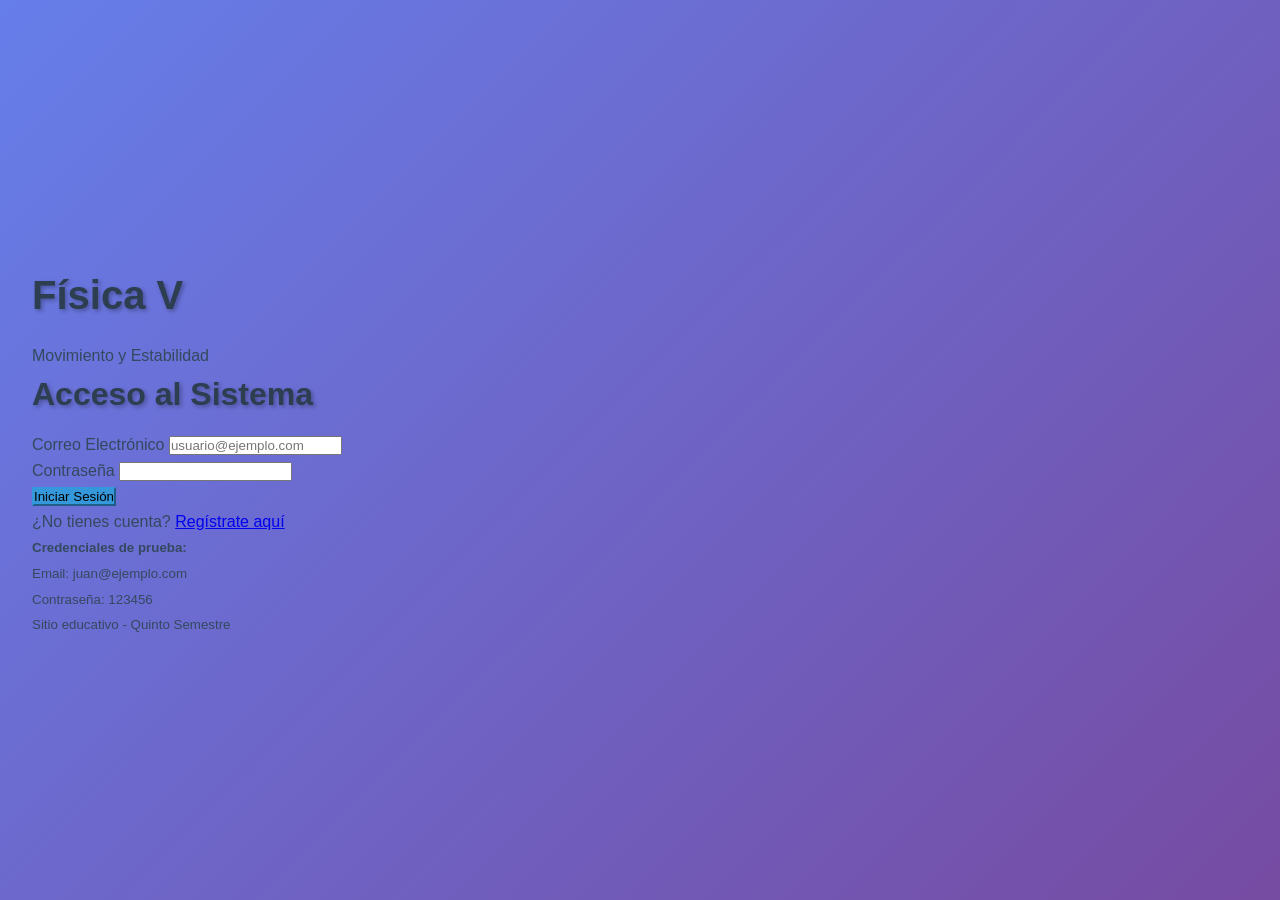
<file: index.html>
<!DOCTYPE html>
<html lang="es">
<head>
    <meta charset="UTF-8">
    <meta name="viewport" content="width=device-width, initial-scale=1.0">
    <meta name="description" content="Sitio web educativo sobre Movimiento y Estabilidad: Fuerzas e Interacciones">
    <meta name="keywords" content="física, movimiento, fuerzas, interacciones, educación">
    <meta name="author" content="Estudiante de Física">
    <title>Física: Movimiento y Estabilidad - Login</title>
    <link rel="stylesheet" href="estilos.css">
    <link rel="icon" type="image/x-icon" href="logo.png">
</head>
<body class="login-body">
    <div class="container login-container">
        <div class="row justify-content-center">
            <div class="col-md-6 col-lg-4">
                <div class="card shadow-lg">
                    <div class="card-header bg-primary text-white text-center">
                        <h1 class="h3 mb-0 titulo-sombra">Física V</h1>
                        <p class="mb-0">Movimiento y Estabilidad</p>
                    </div>
                    <div class="card-body">
                        <h2 class="text-center mb-4 titulo-sombra">Acceso al Sistema</h2>
                        
                        <form action="validar.php" method="POST">
                            <div class="mb-3">
                                <label for="email" class="form-label">Correo Electrónico</label>
                                <input type="email" class="form-control" id="email" name="email" 
                                       required placeholder="usuario@ejemplo.com">
                            </div>
                            
                            <div class="mb-3">
                                <label for="password" class="form-label">Contraseña</label>
                                <input type="password" class="form-control" id="password" 
                                       name="password" required>
                            </div>
                            
                            <div class="d-grid gap-2">
                                <button type="submit" class="btn btn-primary btn-lg">Iniciar Sesión</button>
                            </div>
                        </form>
                        
                        <div class="text-center mt-4">
                            <p>¿No tienes cuenta? <a href="registro.html" class="text-decoration-none">Regístrate aquí</a></p>
                        </div>
                        
                        <div class="alert alert-info mt-3">
                            <small>
                                <strong>Credenciales de prueba:</strong><br>
                                Email: juan@ejemplo.com<br>
                                Contraseña: 123456
                            </small>
                        </div>
                    </div>
                    <div class="card-footer text-center">
                        <small class="text-muted">Sitio educativo - Quinto Semestre</small>
                    </div>
                </div>
            </div>
        </div>
    </div>

</body>
</html>
</file>
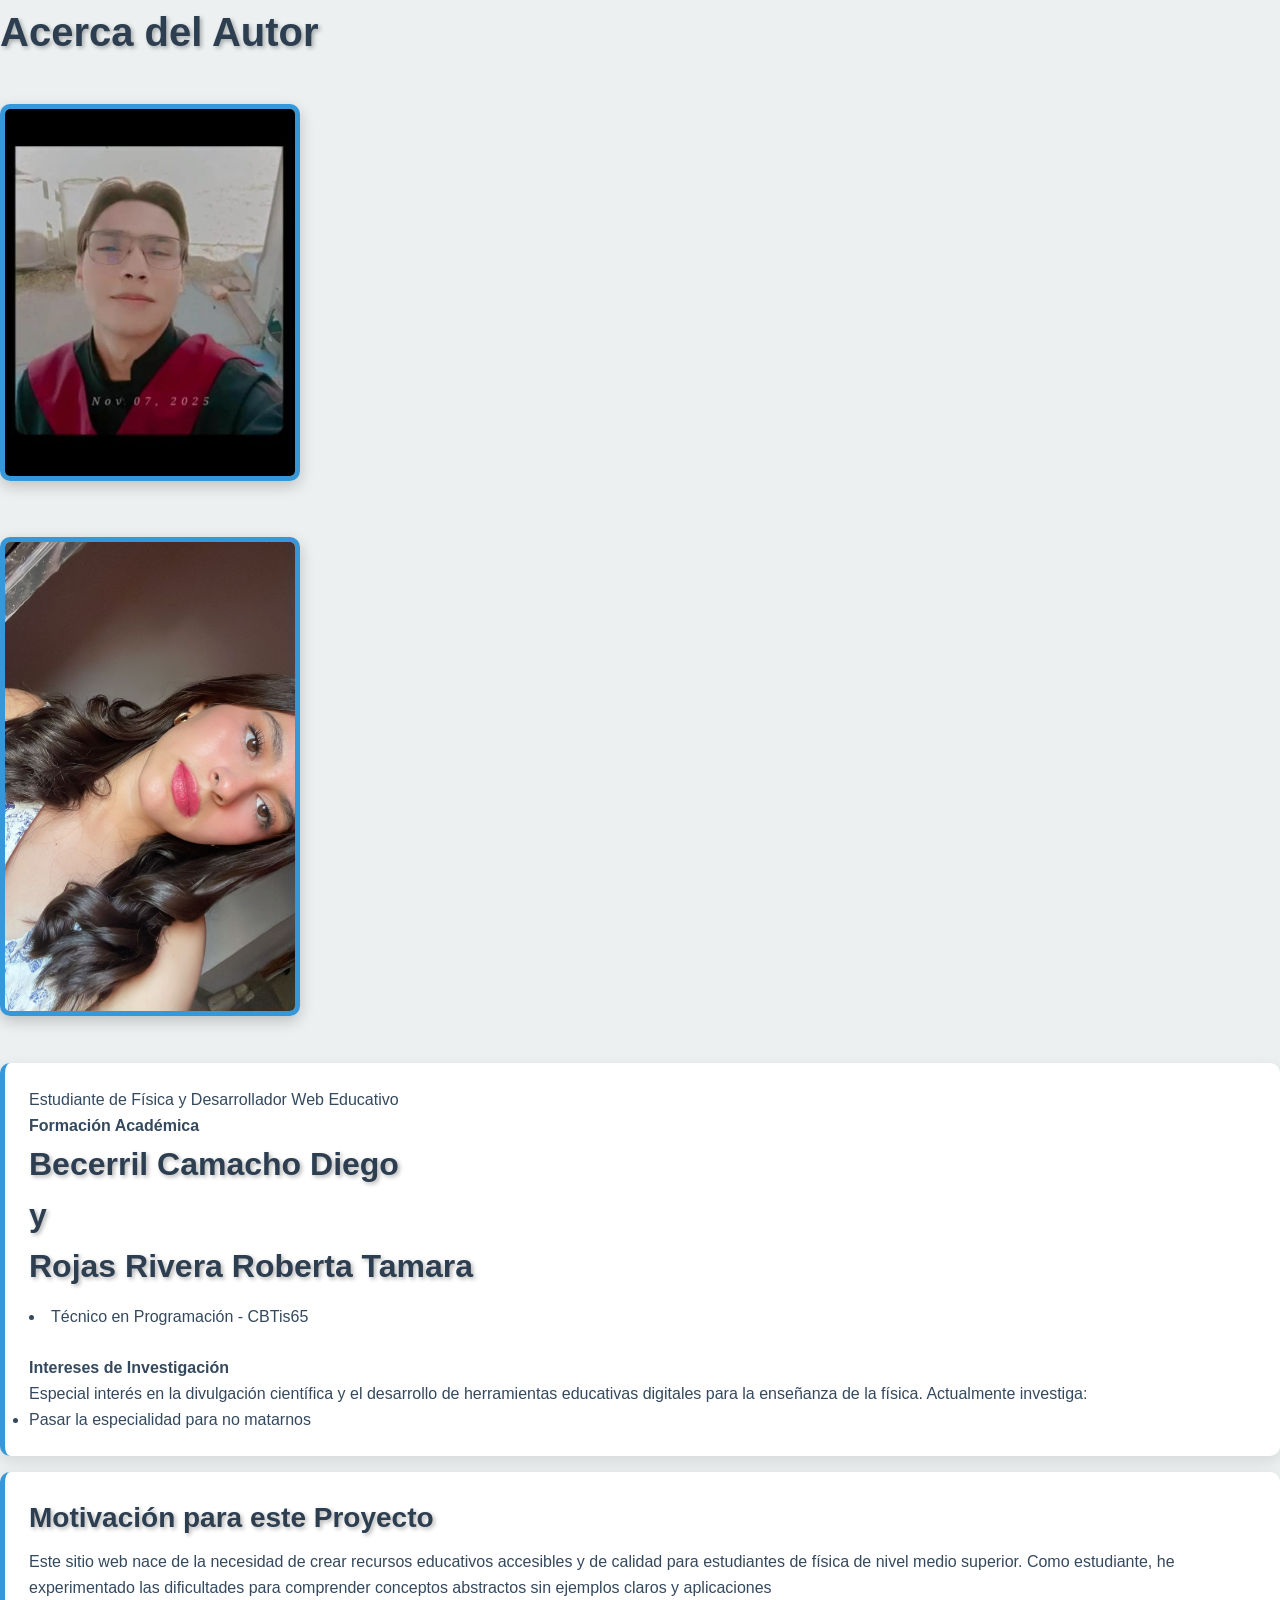
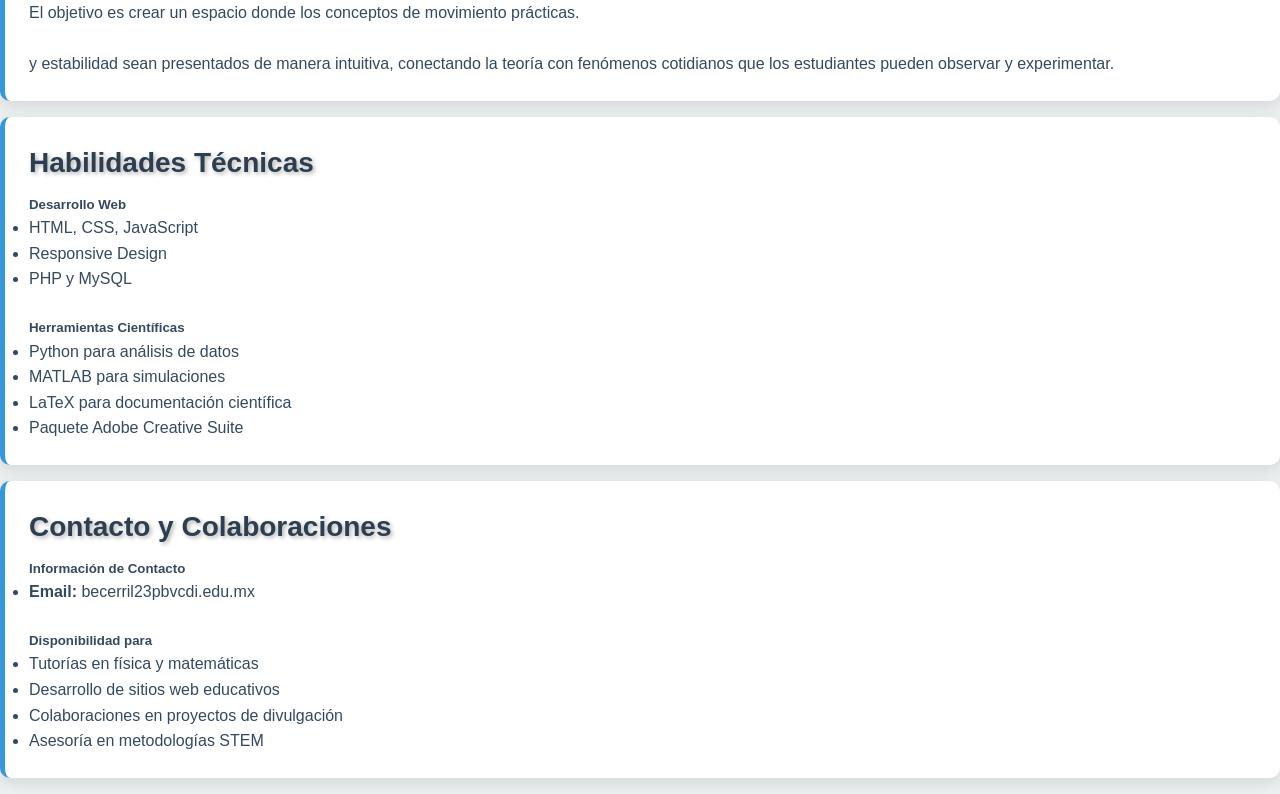
<file: biografia.html>
<!DOCTYPE html>
<html lang="es">
<head>
    <meta charset="UTF-8">
    <meta name="viewport" content="width=device-width, initial-scale=1.0">
    <title>Biografía de los Autores - Física V</title>
    <link rel="stylesheet" href="estilos.css">
</head>
<body>
    
    <main class="container mt-5 pt-5">
        <div class="row justify-content-center">
            <div class="col-md-10 col-lg-8">
                <h1 class="display-4 mb-4 titulo-sombra text-center">Acerca del Autor</h1>
                
                <div class="row mb-5">
                    <div class="col-md-4 text-center">
                        <img src="BCD.jpg" alt="Foto del autor" 
                             class="img-fluid rounded-circle shadow" 
                             style="max-width: 300px; border: 5px solid var(--color-secundario);">
                             <div class="col-md-4 text-center">
                        <img src="RRR.jpg" alt="Foto del autor" 
                             class="img-fluid rounded-circle shadow" 
                             style="max-width: 300px; border: 5px solid var(--color-secundario);">
                    
                    </div>
                    <div class="col-md-8">
                        <div class="caja-texto animacion-entrada">
                            <p class="lead">Estudiante de Física y Desarrollador Web Educativo</p>
                            
                            <h4 class="mt-4">Formación Académica</h4>
                            <ul>
                                <h2 class="titulo-sombra">Becerril Camacho Diego <br>y<br> Rojas Rivera Roberta Tamara</h2>
                            </ul>
                            <li>Técnico en Programación - CBTis65</li>
                            <br>
                            
                            <h4>Intereses de Investigación</h4>
                            <p>Especial interés en la divulgación científica y el desarrollo de herramientas educativas digitales para la enseñanza de la física. Actualmente investiga:</p>
                            <ul>
                                <li>Pasar la especialidad para no matarnos</li>
                            </ul>
                        </div>
                    </div>
                </div>
                
                <div class="caja-texto mb-5 animacion-entrada">
                    <h3 class="titulo-sombra">Motivación para este Proyecto</h3>
                    <p>Este sitio web nace de la necesidad de crear recursos educativos
                        accesibles y de calidad para estudiantes de física de nivel medio
                        superior. Como estudiante, he experimentado las dificultades para
                        comprender conceptos abstractos sin ejemplos claros y aplicaciones
                        <p>El objetivo es crear un espacio donde los conceptos de movimiento 
                        prácticas.</p><br>
                        y estabilidad sean presentados de manera intuitiva, conectando la 
                        teoría con fenómenos cotidianos que los estudiantes pueden 
                        observar y experimentar.</p>
                </div>
                
                <div class="caja-texto mb-5 animacion-entrada">
                    <h3 class="titulo-sombra">Habilidades Técnicas</h3>
                    <div class="row">
                        <div class="col-md-6">
                            <h5>Desarrollo Web</h5>
                            <ul>
                                <li>HTML, CSS, JavaScript</li>
                                <li>Responsive Design</li>
                                <li>PHP y MySQL</li>
                            </ul>
                        </div>
                        <div class="col-md-6">
                            <br>
                            <h5>Herramientas Científicas</h5>
                            <ul>
                                <li>Python para análisis de datos</li>
                                <li>MATLAB para simulaciones</li>
                                <li>LaTeX para documentación científica</li>
                                <li>Paquete Adobe Creative Suite</li>
                            </ul>
                        </div>
                    </div>
                </div>
                
                <div class="caja-texto animacion-entrada">
                    <h3 class="titulo-sombra">Contacto y Colaboraciones</h3>
                    <div class="row">
                        <div class="col-md-6">
                            <h5>Información de Contacto</h5>
                            <ul class="list-unstyled">
                                <li><strong>Email:</strong> becerril23pbvcdi.edu.mx</li>
                            </ul>
                        </div>
                        <br>
                        <div class="col-md-6">
                            <h5>Disponibilidad para</h5>
                            <ul>
                                <li>Tutorías en física y matemáticas</li>
                                <li>Desarrollo de sitios web educativos</li>
                                <li>Colaboraciones en proyectos de divulgación</li>
                                <li>Asesoría en metodologías STEM</li>
                            </ul>
                        </div>
                    </div>
                </div>
            </div>
        </div>
    </main>
    
</body>
</html>
</file>
<file: estilos.css>
/* ESTILOS GENERALES */
:root {
    --color-primario: #2c3e50;
    --color-secundario: #3498db;
    --color-acento: #e74c3c;
    --color-fondo: #ecf0f1;
    --color-texto: #34495e;
}

* {
    margin: 0;
    padding: 0;
    box-sizing: border-box;
}

body {
    font-family: 'Segoe UI', Tahoma, Geneva, Verdana, sans-serif;
    line-height: 1.6;
    color: var(--color-texto);
    background-color: var(--color-fondo);
}

/* TÍTULOS CON SOMBRA */
.titulo-sombra {
    text-shadow: 2px 2px 4px rgba(0, 0, 0, 0.3);
    color: var(--color-primario);
}

h1.titulo-sombra {
    font-size: 2.5rem;
    margin-bottom: 1rem;
}

h2.titulo-sombra {
    font-size: 2rem;
    margin-bottom: 0.75rem;
}

h3.titulo-sombra {
    font-size: 1.75rem;
    margin-bottom: 0.5rem;
}

/* PÁGINA DE LOGIN */
.login-body {
    background: linear-gradient(135deg, #667eea 0%, #764ba2 100%);
    min-height: 100vh;
    display: flex;
    align-items: center;
}

.login-container {
    padding: 2rem;
}

/* PÁGINA DE REGISTRO */
.registro-body {
    background-color: #f8f9fa;
    min-height: 100vh;
}

/* MODELO DE CAJAS */
.caja-texto {
    background-color: white;
    border-radius: 10px;
    padding: 1.5rem;
    margin: 1rem 0;
    box-shadow: 0 5px 15px rgba(0, 0, 0, 0.1);
    border-left: 5px solid var(--color-secundario);
}

.caja-destacada {
    background-color: #fffde7;
    border: 2px solid #ffeb3b;
    border-radius: 10px;
    padding: 1.5rem;
    margin: 1.5rem 0;
}

/* NAVEGACIÓN */
.navbar-custom {
    background-color: var(--color-primario) !important;
    box-shadow: 0 2px 10px rgba(0, 0, 0, 0.1);
}

.navbar-custom .navbar-brand {
    color: white !important;
    font-weight: bold;
    font-size: 1.5rem;
}

.navbar-custom .nav-link {
    color: rgba(255, 255, 255, 0.9) !important;
    transition: color 0.3s;
}

.navbar-custom .nav-link:hover {
    color: white !important;
}

/* CONTENIDO PRINCIPAL */
.contenido-principal {
    min-height: 80vh;
    padding: 2rem 0;
}

/* IMÁGENES */
.img-fluid {
    border-radius: 10px;
    box-shadow: 0 5px 15px rgba(0, 0, 0, 0.2);
    margin: 1.5rem 0;
    transition: transform 0.3s;
}

.img-fluid:hover {
    transform: scale(1.02);
}

/* FORMULARIOS */
.form-control:focus {
    border-color: var(--color-secundario);
    box-shadow: 0 0 0 0.25rem rgba(52, 152, 219, 0.25);
}

.btn-primary {
    background-color: var(--color-secundario);
    border-color: var(--color-secundario);
}

.btn-primary:hover {
    background-color: #2980b9;
    border-color: #2980b9;
}

/* ELEMENTOS INCRUSTADOS */
.iframe-container {
    position: relative;
    padding-bottom: 56.25%; /* 16:9 */
    height: 0;
    overflow: hidden;
    margin: 2rem 0;
    border-radius: 10px;
    box-shadow: 0 5px 15px rgba(0, 0, 0, 0.2);
}

.iframe-container iframe {
    position: absolute;
    top: 0;
    left: 0;
    width: 100%;
    height: 100%;
    border: 0;
}

.enlace-tema:hover {
    background-color: #2980b9;
    color: white;
    text-decoration: none;
}

/* BOTÓN VOLVER ARRIBA */
.btn-volver-arriba {
    position: fixed;
    bottom: 20px;
    right: 20px;
    background-color: var(--color-acento);
    color: white;
    border-radius: 50%;
    width: 50px;
    height: 50px;
    display: flex;
    align-items: center;
    justify-content: center;
    text-decoration: none;
    box-shadow: 0 4px 10px rgba(0, 0, 0, 0.3);
    z-index: 1000;
}

.btn-volver-arriba:hover {
    background-color: #c0392b;
    color: white;
}

/* PIE DE PÁGINA */
.footer {
    background-color: var(--color-primario);
    color: white;
    padding: 2rem 0;
    margin-top: 3rem;
}

/* RESPONSIVE */
@media (max-width: 768px) {
    .login-container {
        padding: 1rem;
    }
    
    h1.titulo-sombra {
        font-size: 2rem;
    }
    
    .caja-texto {
        padding: 1rem;
    }
}

/* ANIMACIONES */
@keyframes fadeIn {
    from { opacity: 0; transform: translateY(20px); }
    to { opacity: 1; transform: translateY(0); }
}

.animacion-entrada {
    animation: fadeIn 0.8s ease-out;
}
</file>
